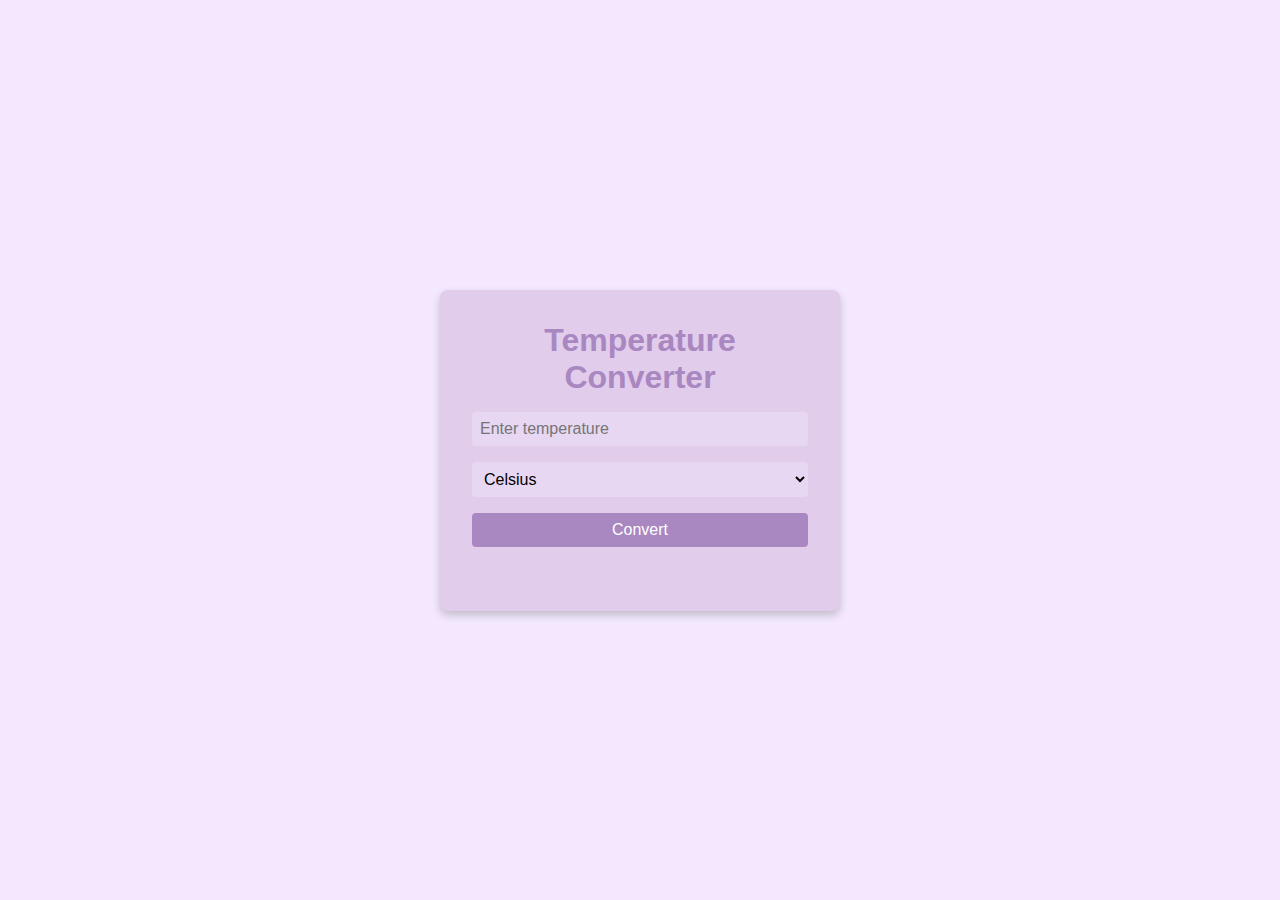
<file: Temperature_converter/index.html>
<!DOCTYPE html>
<html lang="en">
<head>
  <meta charset="UTF-8">
  <meta name="viewport" content="width=device-width, initial-scale=1.0">
  <title>Temperature Converter</title>
  <link rel="stylesheet" href="style.css">
</head>
<body>
  <div class="container">
    <h1>Temperature Converter</h1>
    <div class="converter">
      <input type="number" id="inputTemp" placeholder="Enter temperature">
      <select id="inputUnit">
        <option value="Celsius">Celsius</option>
        <option value="Fahrenheit">Fahrenheit</option>
        <option value="Kelvin">Kelvin</option>
      </select>
      <button onclick="convertTemp()">Convert</button>
      <div id="output"></div>
    </div>
  </div>
  <script src="script.js"></script>
</body>
</html>
</file>
<file: Temperature_converter/style.css>
* {
  box-sizing: border-box;
  margin: 0;
  padding: 0;
}

body {
  font-family: Arial, sans-serif;
  background-color: #f3e8fd; /* Light lavender for a calming background */
  display: flex;
  justify-content: center;
  align-items: center;
  height: 100vh;
}

.container {
  text-align: center;
  background-color: #e1ccec; /* Soft purple for the container */
  padding: 2rem;
  border-radius: 8px;
  box-shadow: 0 4px 8px rgba(0, 0, 0, 0.2);
  max-width: 90%;
  width: 400px;
}

h1 {
  color: #a987c0; /* Deep lavender for the heading */
  margin-bottom: 1rem;
}

.converter {
  display: flex;
  flex-direction: column;
  gap: 1rem;
}

input[type="number"],
select,
button {
  padding: 0.5rem;
  border-radius: 4px;
  border: none;
  font-size: 1rem;
}

input[type="number"],
select {
  background-color: #e8d7f2; /* Light purple for input fields */
}

button {
  background-color: #a987c0; /* Deep lavender for button to contrast background */
  color: white;
  cursor: pointer;
  transition: background-color 0.3s;
}

button:hover {
  background-color: #8b6aab; /* Darker purple for hover effect */
}

#output {
  margin-top: 1rem;
  font-size: 1.2rem;
  color: #a987c0; /* Matches button and heading for cohesive look */
}
</file>
